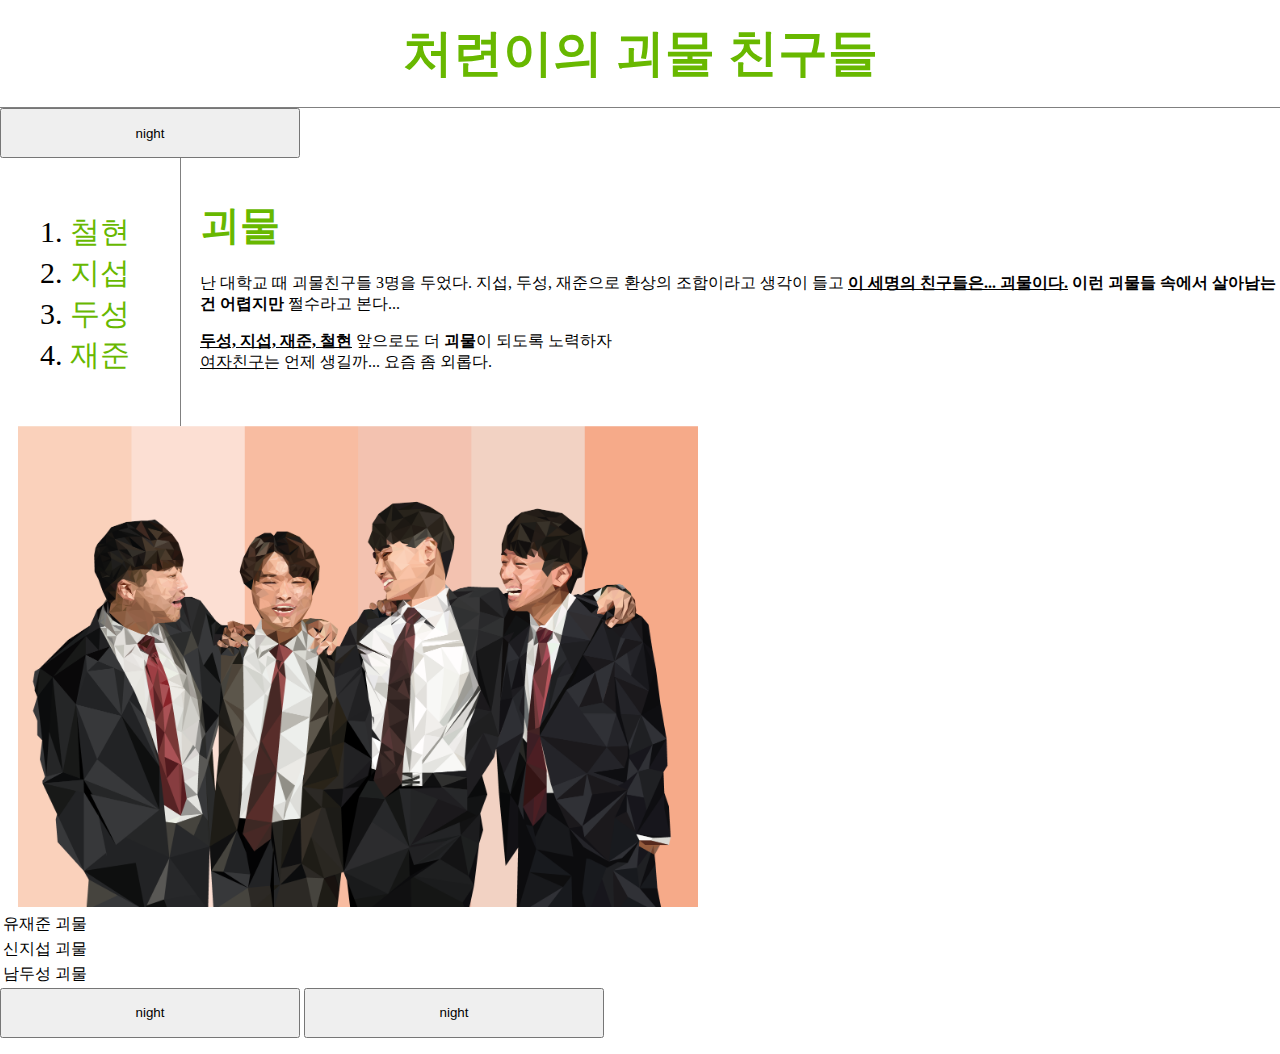
<file: index.html>
<!DOCTYPE html>
<html>
<head>
  <title>코딩나라</title>
  <meta charset="utf-8">
<link rel="stylesheet" href="style.css">
  
<!-- Global site tag (gtag.js) - Google Analytics -->
<script async src="https://www.googletagmanager.com/gtag/js?id=G-FKVE3HV1FF"></script>
<script>
  window.dataLayer = window.dataLayer || [];
  function gtag(){dataLayer.push(arguments);}
  gtag('js', new Date());

  gtag('config', 'G-FKVE3HV1FF');
</script>
</head>


<body>
  <h1><a href="index.html">처련이의 괴물 친구들</a></h1>

  <input  type="button" value="night" onclick="
  var target = document.querySelector('body');
  if(this.value === 'night'){
  target.style.backgroundColor = 'black';
  target.style.color = 'white';
  this.value = 'day';
  }else{
  target.style.backgroundColor = 'white';
  target.style.color = 'black';
  this.value = 'night';
  }
  ">


<div id="grid">
  <ol>
    <li>
      <a href="1.html" target="_blank">철현</a>
    </li>
    <li><a href="2.html" target="_blank">지섭</a></li>
    <li><a href="3.html" target="_blank">두성</a></li>
    <li><a href="4.html" target="_blank">재준</a></li>
  </ol>

<div id="king">

  <h2><a href="https://www.naver.com/" target="_blank" title="이거눌러시발련아" style="font-size: 40px";>괴물</a></h2>
    <p>난 대학교 때 괴물친구들 3명을 두었다. 지섭, 두성, 재준으로 환상의 조합이라고 생각이 들고 <strong><u>이 세명의 친구들은... 괴물이다.</u> 이런 괴물들 속에서 살아남는 건 어렵지만</strong> 쩔수라고 본다...</p>
  <style="margin-top:40px;"> <strong><u>두성, 지섭, 재준, 철현</u></strong> 앞으로도 더 <strong>괴물</strong>이 되도록 노력하자
  <br><u>여자친구</u>는 언제 생길까... 요즘 좀 외롭다.<br><br><br></div>
</div>


<div class="cj"><img src="야호.png" width="680" >
<iframe width="560" height="315" src="https://www.youtube.com/embed/4M8rY5CJS1I" title="YouTube video player" frameborder="0" allow="accelerometer; autoplay; clipboard-write; encrypted-media; gyroscope; picture-in-picture" allowfullscreen></iframe>
</div>
<table>
  <tr>
    <td>유재준</td>
    <td>괴물</td>
  </tr>
  <tr>
    <td>신지섭</td>
    <td>괴물</td>
  </tr>
  <tr>
    <td>남두성</td>
    <td>괴물</td>
  </tr>
</table>

<input  type="button" value="night" onclick="
if(this.value === 'night'){
document.querySelector('body').style.backgroundColor = 'black';
document.querySelector('body').style.color = 'white';
this.value = 'day';
}else{
document.querySelector('body').style.backgroundColor = 'white';
document.querySelector('body').style.color = 'black';
this.value = 'night';
}
">
<input  type="button" value="night" onclick="
if(this.value === 'night'){
document.querySelector('body').style.backgroundColor = 'black';
document.querySelector('body').style.color = 'white';
this.value = 'day';
}else{
document.querySelector('body').style.backgroundColor = 'white';
document.querySelector('body').style.color = 'black';
this.value = 'night';
}
">


















<p>
  <div id="disqus_thread"></div>
<script>
    /**
    *  RECOMMENDED CONFIGURATION VARIABLES: EDIT AND UNCOMMENT THE SECTION BELOW TO INSERT DYNAMIC VALUES FROM YOUR PLATFORM OR CMS.
    *  LEARN WHY DEFINING THESE VARIABLES IS IMPORTANT: https://disqus.com/admin/universalcode/#configuration-variables    */
    /*
    var disqus_config = function () {
    this.page.url = PAGE_URL;  // Replace PAGE_URL with your page's canonical URL variable
    this.page.identifier = PAGE_IDENTIFIER; // Replace PAGE_IDENTIFIER with your page's unique identifier variable
    };
    */
    (function() { // DON'T EDIT BELOW THIS LINE
    var d = document, s = d.createElement('script');
    s.src = 'https://park-iron.disqus.com/embed.js';
    s.setAttribute('data-timestamp', +new Date());
    (d.head || d.body).appendChild(s);
    })();
</script>
<noscript>Please enable JavaScript to view the <a href="https://disqus.com/?ref_noscript">comments powered by Disqus.</a></noscript>
<p>

  <!--Start of Tawk.to Script-->
<script type="text/javascript">
var Tawk_API=Tawk_API||{}, Tawk_LoadStart=new Date();
(function(){
var s1=document.createElement("script"),s0=document.getElementsByTagName("script")[0];
s1.async=true;
s1.src='https://embed.tawk.to/60c7cf3765b7290ac635f1fb/1f8682s8p';
s1.charset='UTF-8';
s1.setAttribute('crossorigin','*');
s0.parentNode.insertBefore(s1,s0);
})();
</script>
<!--End of Tawk.to Script-->
</file>
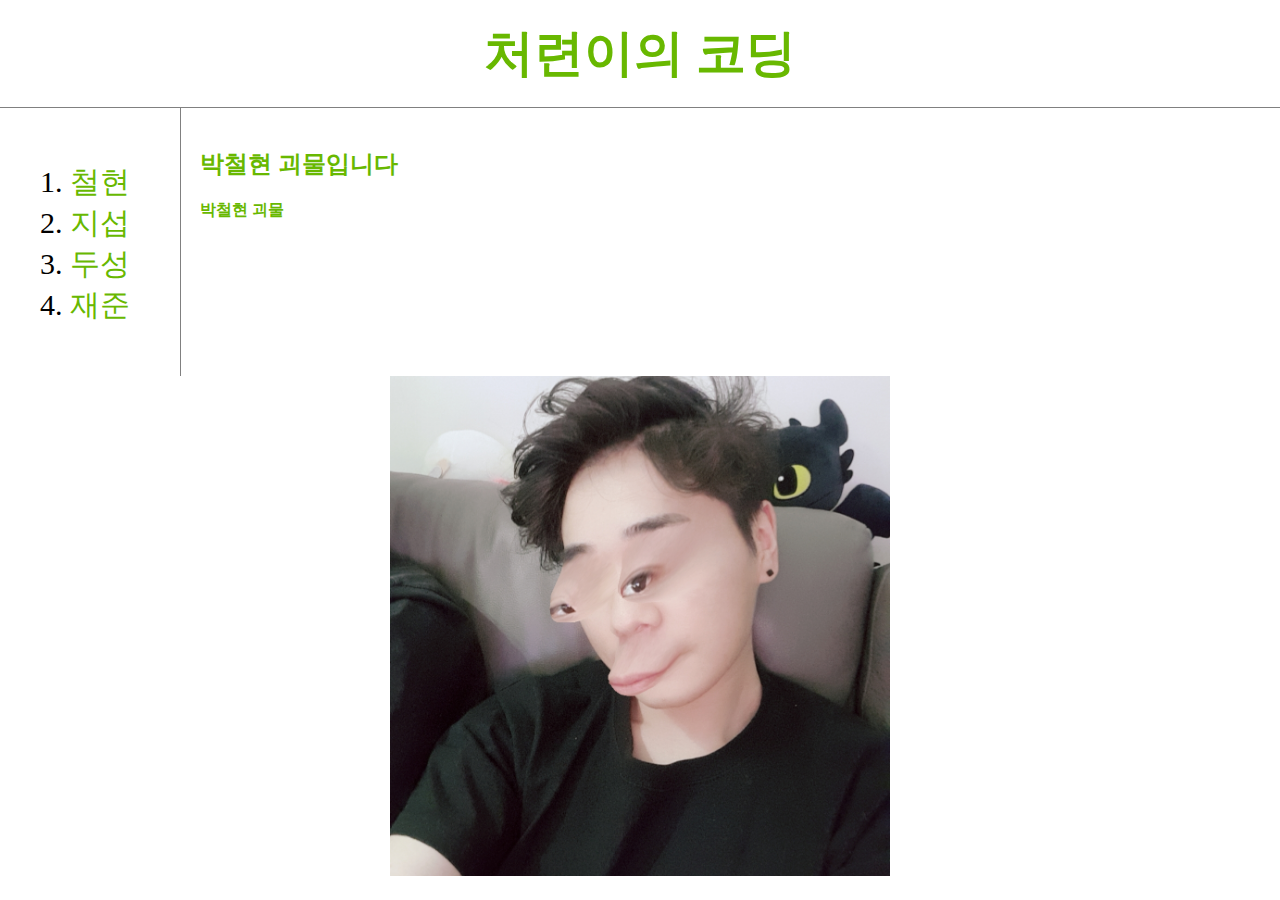
<file: 1.html>
<!DOCTYPE html>
<html>
<head>
<title>박철현</title>
<meta charset="utf-8">
<link rel="stylesheet" href="style.css">
<!-- Global site tag (gtag.js) - Google Analytics -->
<script async src="https://www.googletagmanager.com/gtag/js?id=G-FKVE3HV1FF"></script>
<script>
  window.dataLayer = window.dataLayer || [];
  function gtag(){dataLayer.push(arguments);}
  gtag('js', new Date());

  gtag('config', 'G-FKVE3HV1FF');
</script>

</head>
<body>
  <h1><a href="index.html">처련이의 코딩</a></h1>


<div id="grid">
  <ol>
  <li><a href="1.html">철현</a></li>
  <li><a href="2.html">지섭</a></li>
  <li><a href="3.html">두성</a></li>
  <li><a href="4.html">재준</a></li>
</ol>

<div id="king">
<h2><a href="https://www.naver.com/" target="_blank" title="철현">박철현 괴물입니다</h2>
<strong>박철현 괴물</strong></a></div>
</div>



<div class="cj"><img src="ㅋㅋ.jpg" width="500">
</div>
  <div id="disqus_thread"></div>
<script>
    /**
    *  RECOMMENDED CONFIGURATION VARIABLES: EDIT AND UNCOMMENT THE SECTION BELOW TO INSERT DYNAMIC VALUES FROM YOUR PLATFORM OR CMS.
    *  LEARN WHY DEFINING THESE VARIABLES IS IMPORTANT: https://disqus.com/admin/universalcode/#configuration-variables    */
    /*
    var disqus_config = function () {
    this.page.url = PAGE_URL;  // Replace PAGE_URL with your page's canonical URL variable
    this.page.identifier = PAGE_IDENTIFIER; // Replace PAGE_IDENTIFIER with your page's unique identifier variable
    };
    */
    (function() { // DON'T EDIT BELOW THIS LINE
    var d = document, s = d.createElement('script');
    s.src = 'https://park-iron.disqus.com/embed.js';
    s.setAttribute('data-timestamp', +new Date());
    (d.head || d.body).appendChild(s);
    })();
</script>
<noscript>Please enable JavaScript to view the <a href="https://disqus.com/?ref_noscript">comments powered by Disqus.</a></noscript>
<p>
  <!--Start of Tawk.to Script-->
<script type="text/javascript">
var Tawk_API=Tawk_API||{}, Tawk_LoadStart=new Date();
(function(){
var s1=document.createElement("script"),s0=document.getElementsByTagName("script")[0];
s1.async=true;
s1.src='https://embed.tawk.to/60c7cf3765b7290ac635f1fb/1f8682s8p';
s1.charset='UTF-8';
s1.setAttribute('crossorigin','*');
s0.parentNode.insertBefore(s1,s0);
})();
</script>
<!--End of Tawk.to Script-->
</file>
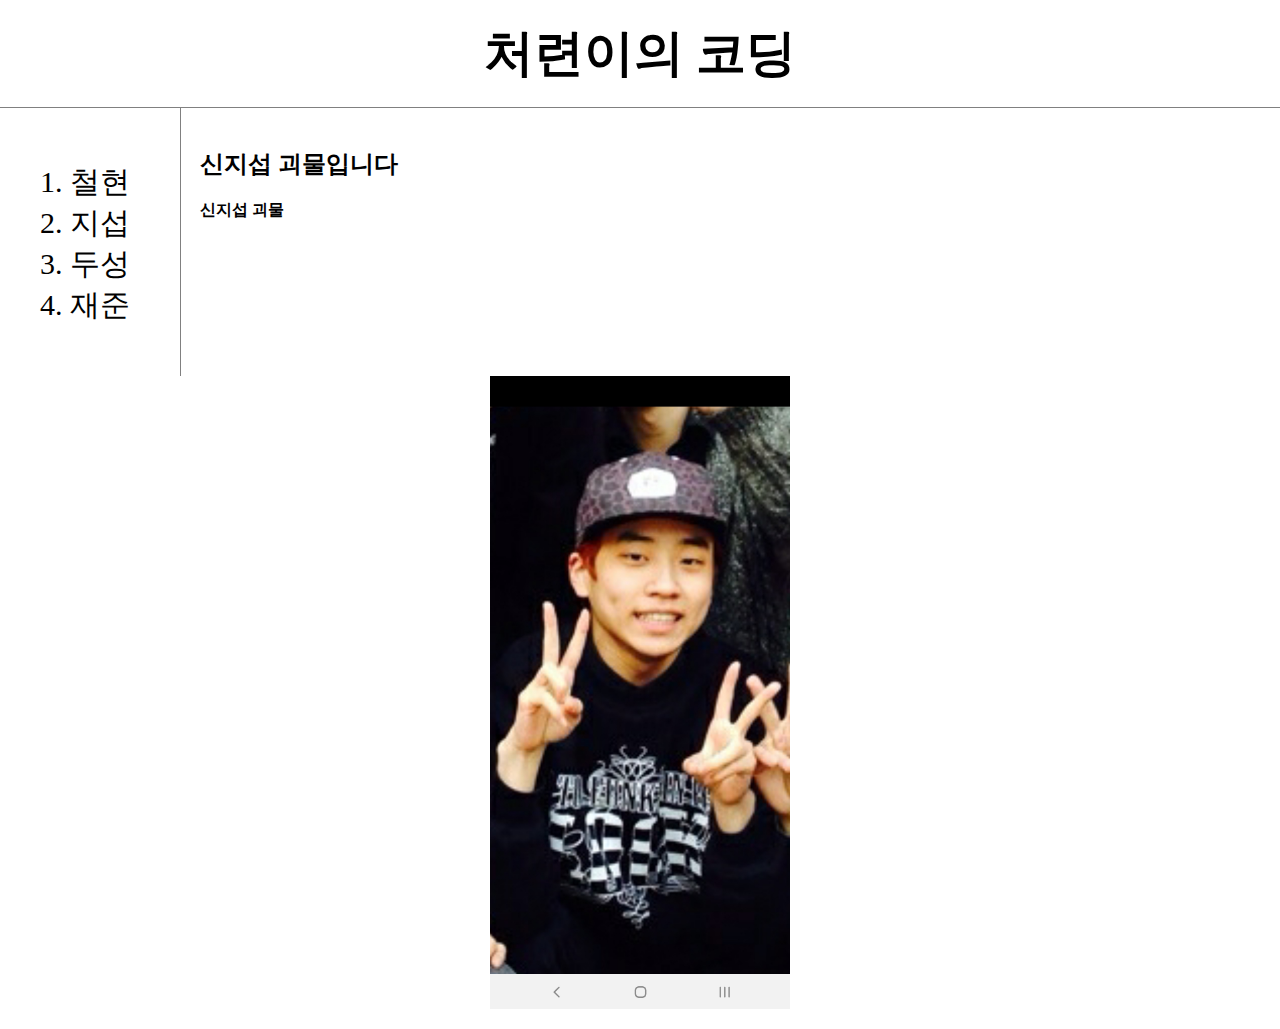
<file: 2.html>
<!DOCTYPE html>
<html>
<head>
<title>신지섭</title>
<meta charset="utf-8">
<!-- Global site tag (gtag.js) - Google Analytics -->
<script async src="https://www.googletagmanager.com/gtag/js?id=G-FKVE3HV1FF"></script>
<script>
  window.dataLayer = window.dataLayer || [];
  function gtag(){dataLayer.push(arguments);}
  gtag('js', new Date());

  gtag('config', 'G-FKVE3HV1FF');
</script>
<style>
a{
  color: black;
  text-decoration: none;
}
body{
  margin: 0;
  }
  h1{
     font-size:50px;
     text-align: center;
     border-bottom:1px solid gray;
     margin:0px;
     padding:20px;
   }
   #grid ol {
      border-right:1px solid gray;
      width:60px;
      margin:0px;
      padding:50px;
   }
    #grid ol{
    padding-left:70px;
    padding-top: 54px;
   }
   li{
   font-size:30px;
   }
   .cj {
   text-align: center;
   }


   #grid{
   display: grid;
   grid-template-columns: 200px 1fr;
   }

   @media(max-width:800px){
   #grid{
    display: block;
   }
   #grid ol{
      border-right:none;
   }
   h1{
   border-bottom:none;
   }
   }

   #king{
   padding-top: 20px;
   }
   </style>
</head>
<body>

  <h1><a href="index.html">처련이의 코딩</a></h1>
<div id="grid">
<ol>
  <li><a href="1.html">철현</a></li>
  <li><a href="2.html">지섭</a></li>
  <li><a href="3.html">두성</a></li>
  <li><a href="4.html">재준</a></li>
</ol>
<div id="king">
<h2><a href="https://www.naver.com/" target="_blank" title="지섭">신지섭 괴물입니다</a></h2>
<strong>신지섭 괴물</strong>
</div>
</div>

<div class="cj"><img src="지섭.jpg" width="300">
<p>
  <div id="disqus_thread"></div>
<script>
    /**
    *  RECOMMENDED CONFIGURATION VARIABLES: EDIT AND UNCOMMENT THE SECTION BELOW TO INSERT DYNAMIC VALUES FROM YOUR PLATFORM OR CMS.
    *  LEARN WHY DEFINING THESE VARIABLES IS IMPORTANT: https://disqus.com/admin/universalcode/#configuration-variables    */
    /*
    var disqus_config = function () {
    this.page.url = PAGE_URL;  // Replace PAGE_URL with your page's canonical URL variable
    this.page.identifier = PAGE_IDENTIFIER; // Replace PAGE_IDENTIFIER with your page's unique identifier variable
    };
    */
    (function() { // DON'T EDIT BELOW THIS LINE
    var d = document, s = d.createElement('script');
    s.src = 'https://park-iron.disqus.com/embed.js';
    s.setAttribute('data-timestamp', +new Date());
    (d.head || d.body).appendChild(s);
    })();
</script>
<noscript>Please enable JavaScript to view the <a href="https://disqus.com/?ref_noscript">comments powered by Disqus.</a></noscript>
<p>
  <!--Start of Tawk.to Script-->
  <script type="text/javascript">
  var Tawk_API=Tawk_API||{}, Tawk_LoadStart=new Date();
  (function(){
  var s1=document.createElement("script"),s0=document.getElementsByTagName("script")[0];
  s1.async=true;
  s1.src='https://embed.tawk.to/60c7cf3765b7290ac635f1fb/1f8682s8p';
  s1.charset='UTF-8';
  s1.setAttribute('crossorigin','*');
  s0.parentNode.insertBefore(s1,s0);
  })();
  </script>
  <!--End of Tawk.to Script-->
</file>
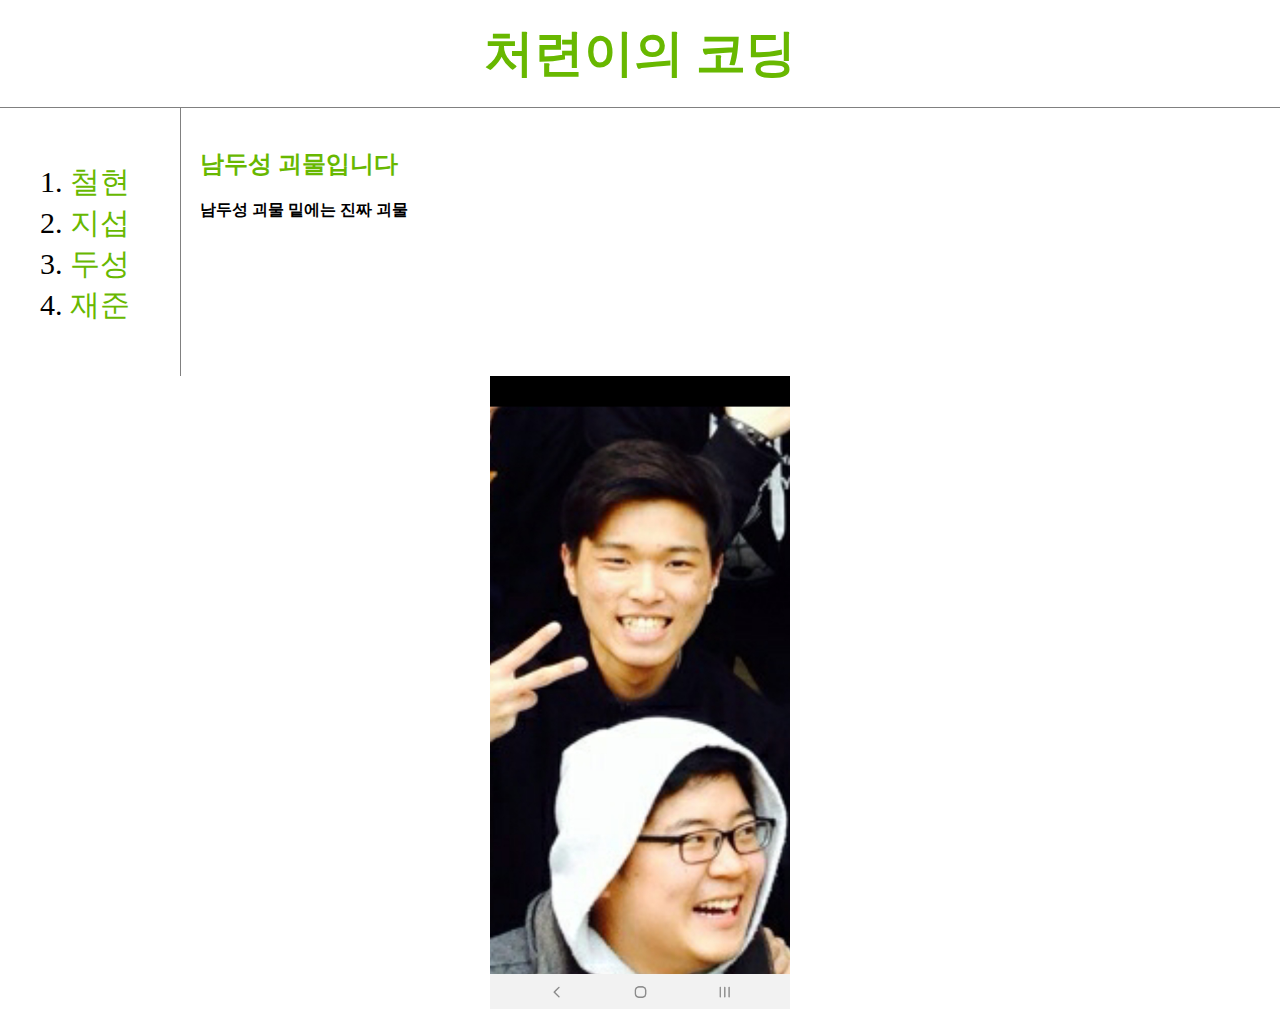
<file: 3.html>
<!DOCTYPE html>
<html>
<head>
<title>남두성</title>
<meta charset="utf-8">
<link rel="stylesheet" href="style.css">
<!-- Global site tag (gtag.js) - Google Analytics -->
<script async src="https://www.googletagmanager.com/gtag/js?id=G-FKVE3HV1FF"></script>
<script>
  window.dataLayer = window.dataLayer || [];
  function gtag(){dataLayer.push(arguments);}
  gtag('js', new Date());

  gtag('config', 'G-FKVE3HV1FF');
</script>
</head>
<body>
  <h1><a href="index.html">처련이의 코딩</a></h1>
<div id="grid">
<ol>
  <li><a href="1.html">철현</a></li>
  <li><a href="2.html">지섭</a></li>
  <li><a href="3.html">두성</a></li>
  <li><a href="4.html">재준</a></li>
</ol>

<div id="king">
  <h2><a href="https://www.naver.com/" target="_blank" title="두성">남두성 괴물입니다</a></h2>
<strong>남두성 괴물 밑에는 진짜 괴물</strong></div></div>
<div class="cj"><img src="두성.jpg" width="300">


  <div id="disqus_thread"></div>
<script>
    /**
    *  RECOMMENDED CONFIGURATION VARIABLES: EDIT AND UNCOMMENT THE SECTION BELOW TO INSERT DYNAMIC VALUES FROM YOUR PLATFORM OR CMS.
    *  LEARN WHY DEFINING THESE VARIABLES IS IMPORTANT: https://disqus.com/admin/universalcode/#configuration-variables    */
    /*
    var disqus_config = function () {
    this.page.url = PAGE_URL;  // Replace PAGE_URL with your page's canonical URL variable
    this.page.identifier = PAGE_IDENTIFIER; // Replace PAGE_IDENTIFIER with your page's unique identifier variable
    };
    */
    (function() { // DON'T EDIT BELOW THIS LINE
    var d = document, s = d.createElement('script');
    s.src = 'https://park-iron.disqus.com/embed.js';
    s.setAttribute('data-timestamp', +new Date());
    (d.head || d.body).appendChild(s);
    })();
</script>
<noscript>Please enable JavaScript to view the <a href="https://disqus.com/?ref_noscript">comments powered by Disqus.</a></noscript>
<p>
  <!--Start of Tawk.to Script-->
<script type="text/javascript">
var Tawk_API=Tawk_API||{}, Tawk_LoadStart=new Date();
(function(){
var s1=document.createElement("script"),s0=document.getElementsByTagName("script")[0];
s1.async=true;
s1.src='https://embed.tawk.to/60c7cf3765b7290ac635f1fb/1f8682s8p';
s1.charset='UTF-8';
s1.setAttribute('crossorigin','*');
s0.parentNode.insertBefore(s1,s0);
})();
</script>
<!--End of Tawk.to Script-->
</file>
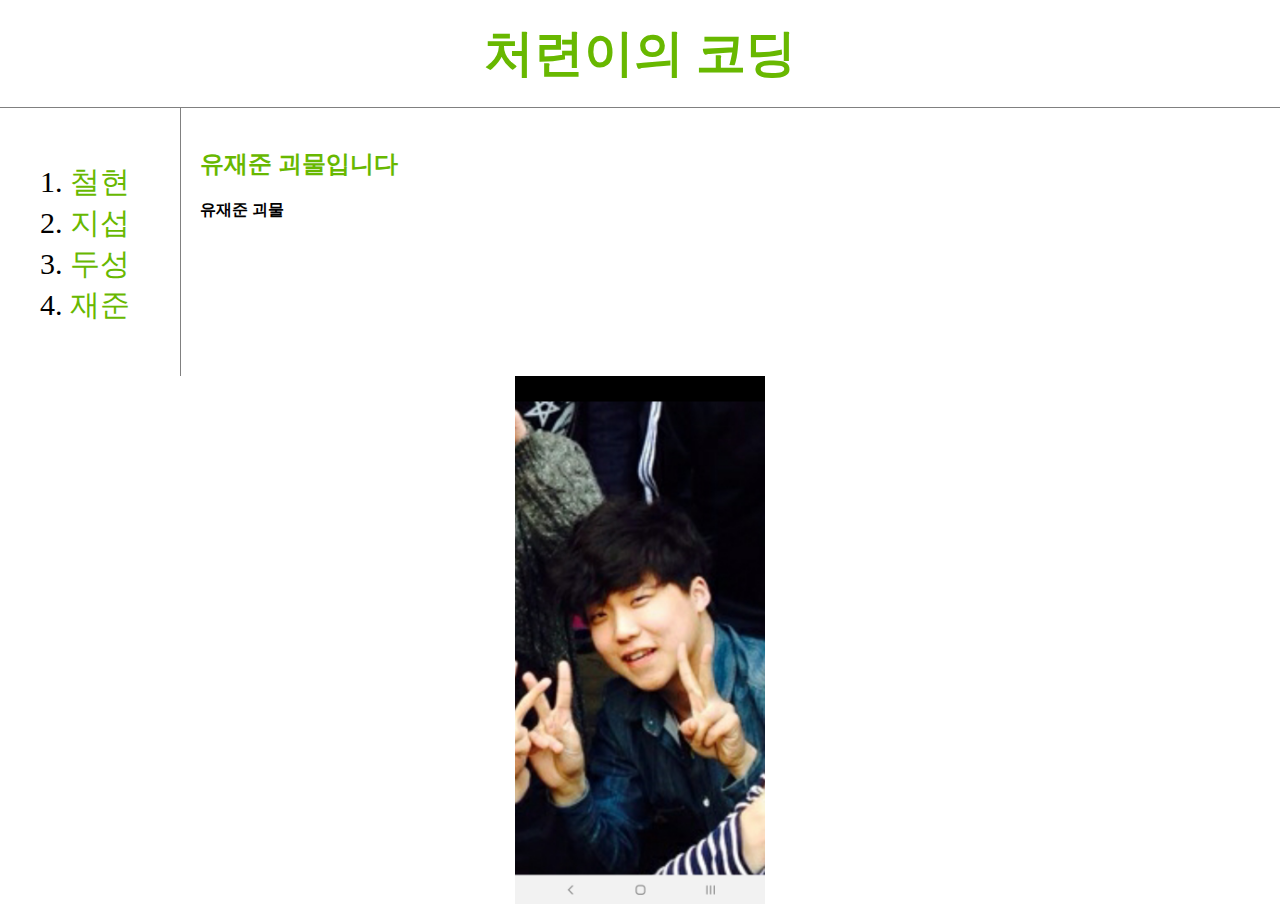
<file: 4.html>
<!DOCTYPE html>
<html>
<head>
<title>유재준</title>
<meta charset="utf-8">
<link rel="stylesheet" href="style.css">
<!-- Global site tag (gtag.js) - Google Analytics -->
<script async src="https://www.googletagmanager.com/gtag/js?id=G-FKVE3HV1FF"></script>
<script>
  window.dataLayer = window.dataLayer || [];
  function gtag(){dataLayer.push(arguments);}
  gtag('js', new Date());

  gtag('config', 'G-FKVE3HV1FF');
</script>
</head>
<body>
  <h1><a href="index.html">처련이의 코딩</a></h1>
<div id="grid">
<ol>
  <li><a href="1.html">철현</a></li>
  <li><a href="2.html">지섭</a></li>
  <li><a href="3.html">두성</a></li>
  <li><a href="4.html">재준</a></li>
</ol>

<div id="king">
<h2><a href="https://www.naver.com/" target="_blank" title="재준">유재준 괴물입니다</a></h2>
<strong>유재준 괴물</strong></div></div>

<div class="cj"><img src="재준.jpg" width="250">
<p>
  <div id="disqus_thread"></div>
<script>
    /**
    *  RECOMMENDED CONFIGURATION VARIABLES: EDIT AND UNCOMMENT THE SECTION BELOW TO INSERT DYNAMIC VALUES FROM YOUR PLATFORM OR CMS.
    *  LEARN WHY DEFINING THESE VARIABLES IS IMPORTANT: https://disqus.com/admin/universalcode/#configuration-variables    */
    /*
    var disqus_config = function () {
    this.page.url = PAGE_URL;  // Replace PAGE_URL with your page's canonical URL variable
    this.page.identifier = PAGE_IDENTIFIER; // Replace PAGE_IDENTIFIER with your page's unique identifier variable
    };
    */
    (function() { // DON'T EDIT BELOW THIS LINE
    var d = document, s = d.createElement('script');
    s.src = 'https://park-iron.disqus.com/embed.js';
    s.setAttribute('data-timestamp', +new Date());
    (d.head || d.body).appendChild(s);
    })();
</script>
<noscript>Please enable JavaScript to view the <a href="https://disqus.com/?ref_noscript">comments powered by Disqus.</a></noscript>
<p>
  <!--Start of Tawk.to Script-->
  <script type="text/javascript">
  var Tawk_API=Tawk_API||{}, Tawk_LoadStart=new Date();
  (function(){
  var s1=document.createElement("script"),s0=document.getElementsByTagName("script")[0];
  s1.async=true;
  s1.src='https://embed.tawk.to/60c7cf3765b7290ac635f1fb/1f8682s8p';
  s1.charset='UTF-8';
  s1.setAttribute('crossorigin','*');
  s0.parentNode.insertBefore(s1,s0);
  })();
  </script>
  <!--End of Tawk.to Script-->
</file>
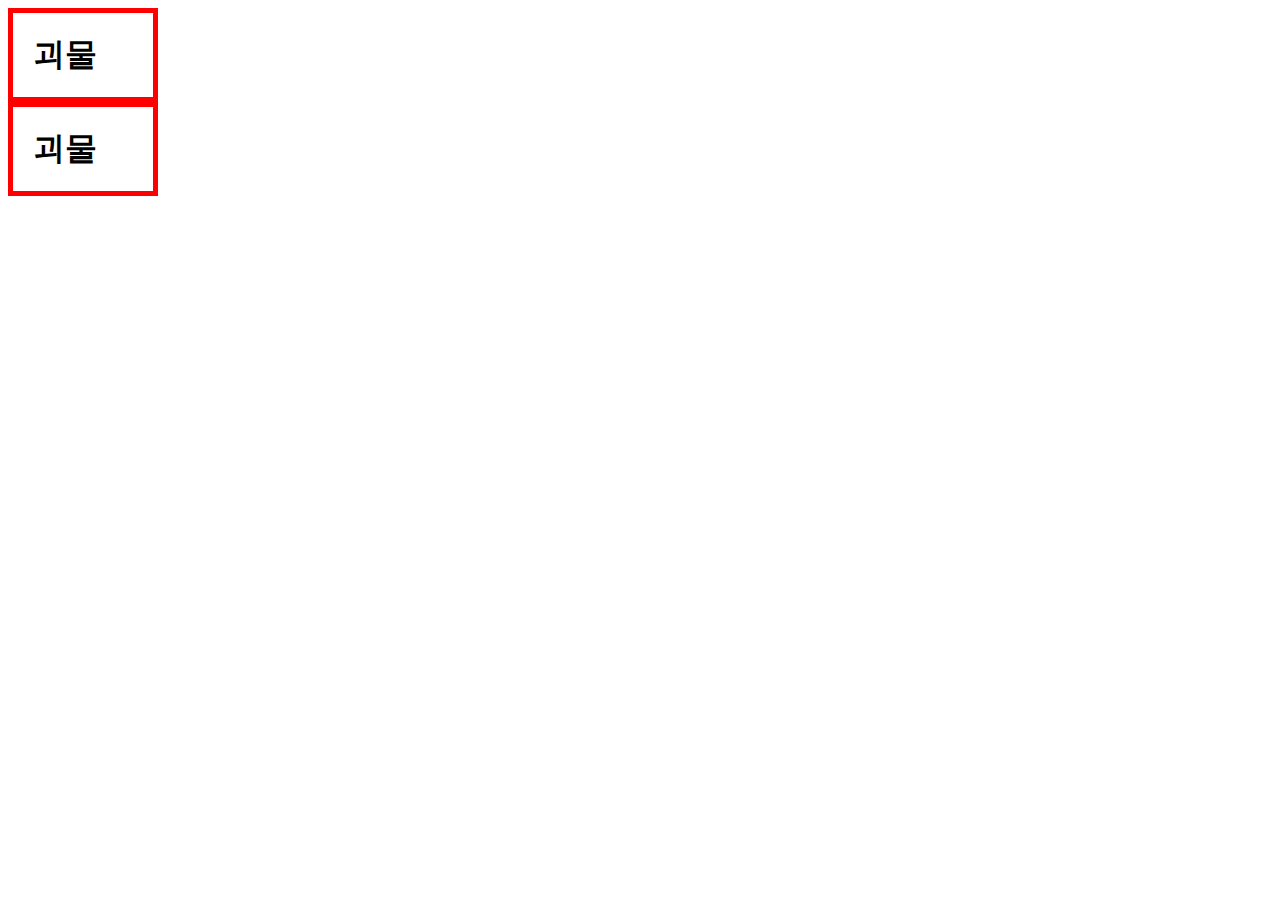
<file: box.html>
<!DOCTYPE html>
<!DOCTYPE html>
<html lang="koren" dir="ltr">
  <head>
    <meta charset="utf-8">
    <title></title>
    <style>
      h1{
        border:5px solid red;
        padding:20px;
        margin:0;
        width:100px;
      }
    </style>
  </head>
  <body>
    <h1>괴물</h1>
    <h1>괴물</h1>

</html>
</file>
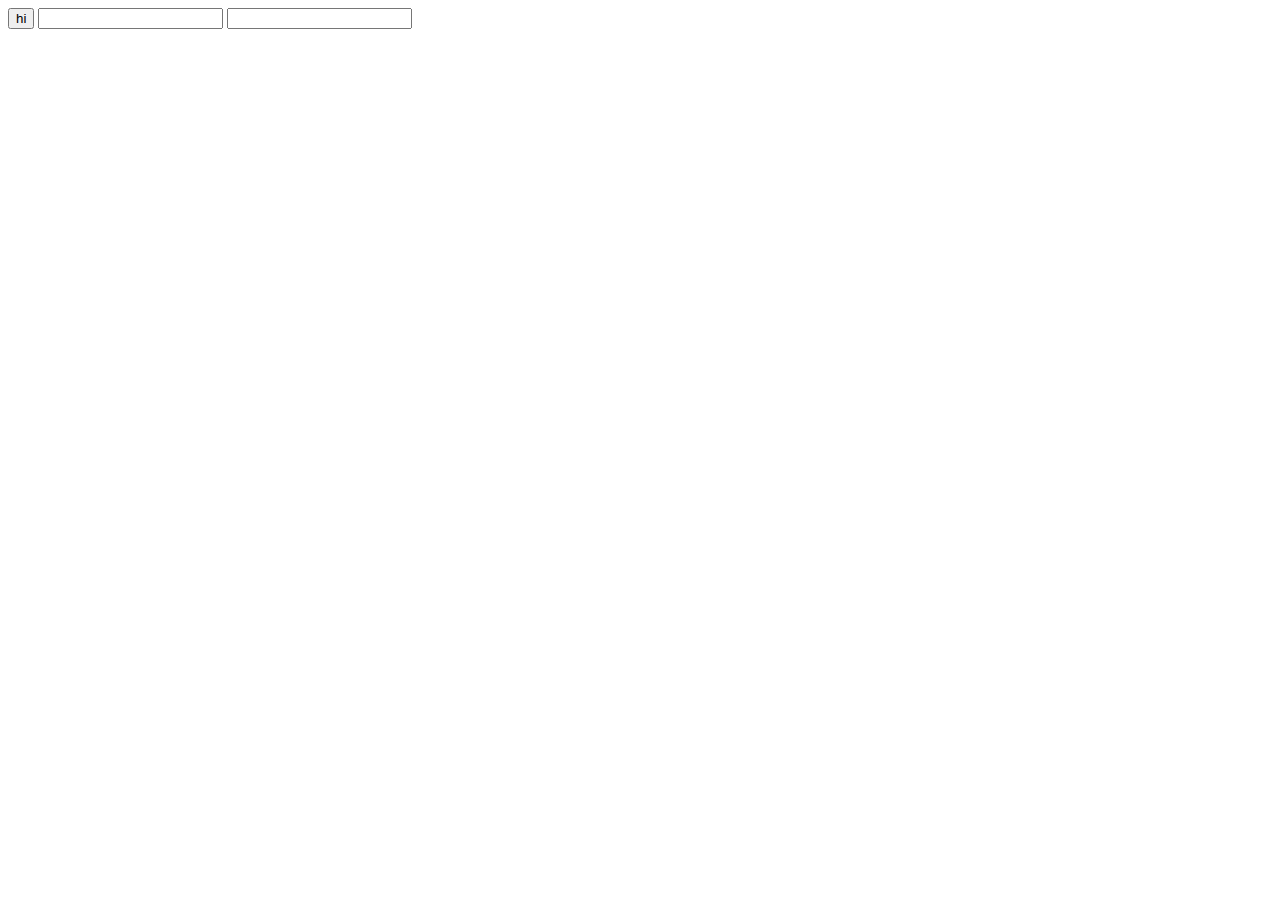
<file: ex2.html>
<!DOCTYPE html>
<html lang="en">
<head>
    <meta charset="UTF-8">
    <meta http-equiv="X-UA-Compatible" content="IE=edge">
    <meta name="viewport" content="width=device-width, initial-scale=1.0">
    <title>Document</title>
</head>
<body>
    <input type="button" value="hi" onclick="alert('hi')">
    <input type="text" onchange="alert('changed')">
    <input type="text" onkeydown="alert('key down!')">
</body>
</html>
</file>
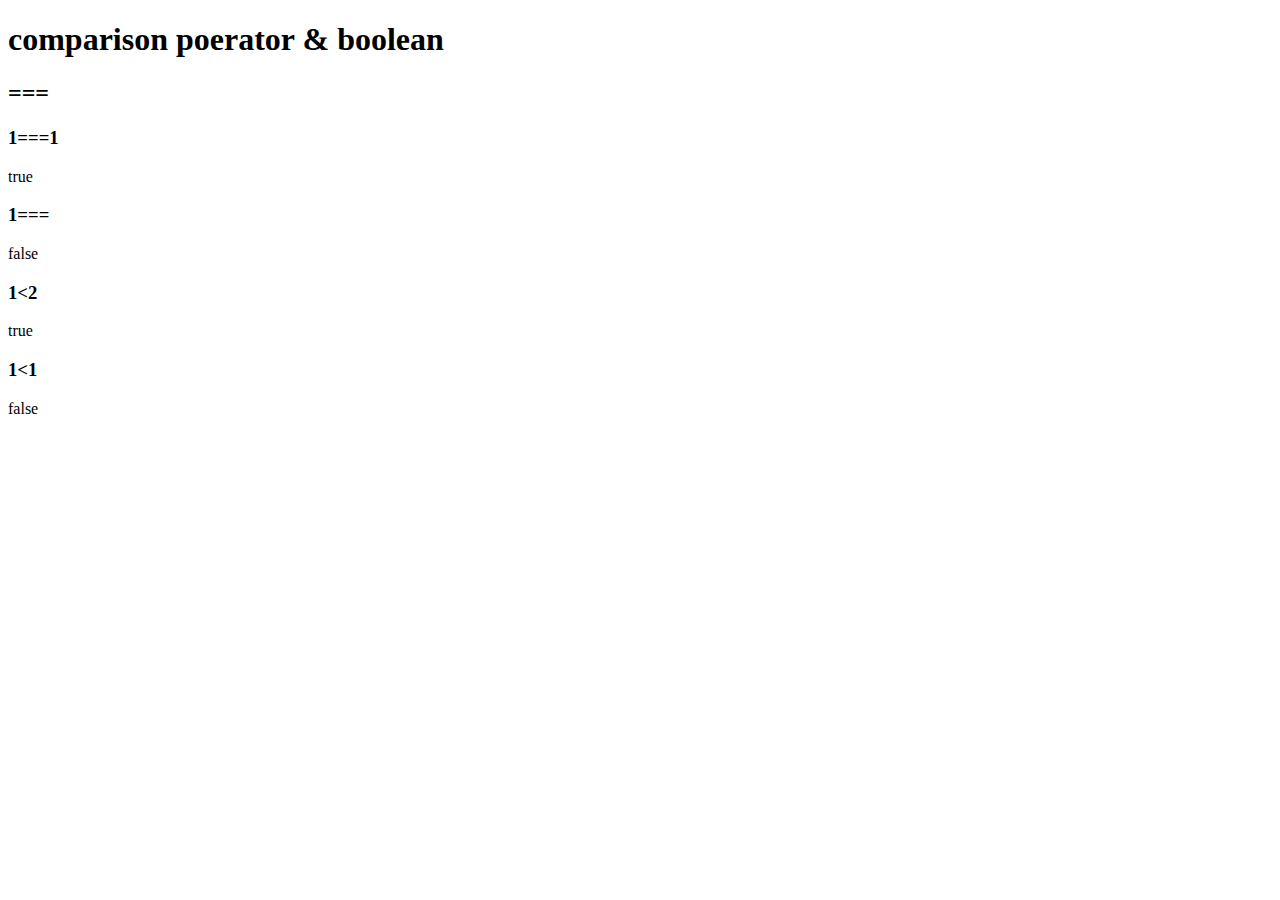
<file: ex4.html>
<!DOCTYPE html>
<html lang="en">
<head>
    <meta charset="UTF-8">
    <meta http-equiv="X-UA-Compatible" content="IE=edge">
    <meta name="viewport" content="width=device-width, initial-scale=1.0">
    <title>Document</title>
</head>
<body>
    <h1>comparison poerator & boolean </h1>
    <h2>===</h2>
    <h3>1===1</h3>
    <script>
        document.write(1===1);
    </script>
     <h3>1===</h3>
     <script>
         document.write(1===2);
     </script>

<h3>1&lt;2</h3>
<script>
    document.write(1<2);
</script>

<h3>1&lt;1</h3>
<script>
    document.write(1<1);
</script>


</body>
</html>
</file>
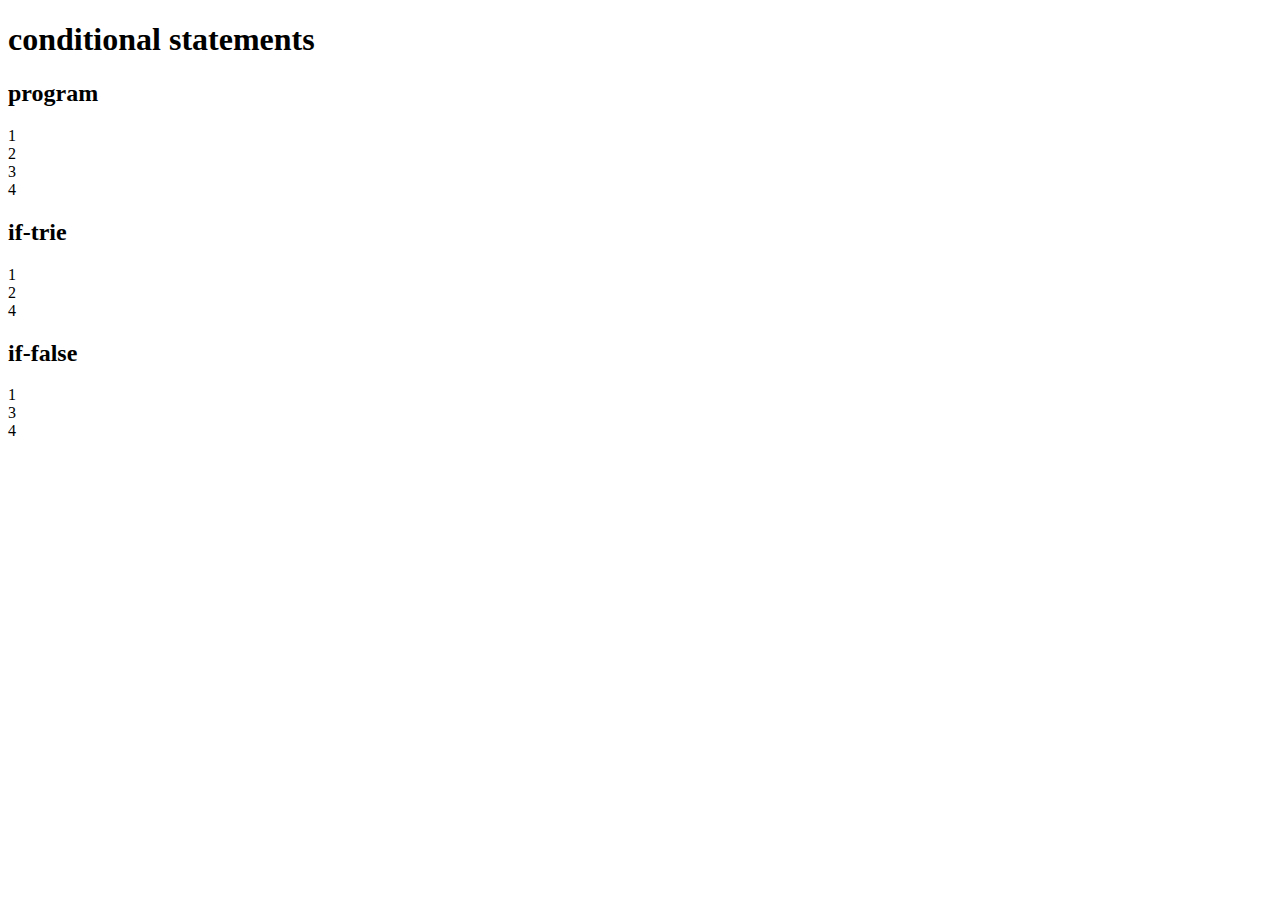
<file: ex5.html>
<!DOCTYPE html>
<html lang="en">
<head>
    <meta charset="UTF-8">
    <meta http-equiv="X-UA-Compatible" content="IE=edge">
    <meta name="viewport" content="width=device-width, initial-scale=1.0">
    <title>Document</title>
</head>
<body>
    <h1>conditional statements </h1>
    <h2>program</h2>
 <script>
     document.write("1<br>");
     document.write("2<br>");
     document.write("3<br>");
     document.write("4<br>");
 </script>

 <h2>if-trie</h2>
 <script>
    document.write("1<br>");
    if(true){
    document.write("2<br>");
    }else{
    document.write("3<br>");
    }
    document.write("4<br>");
</script>

<h2>if-false</h2>
<script>
   document.write("1<br>");
   if(false){
   document.write("2<br>");
   }else{
   document.write("3<br>");
   }
   document.write("4<br>");
</script>

</body>
</html>
</file>
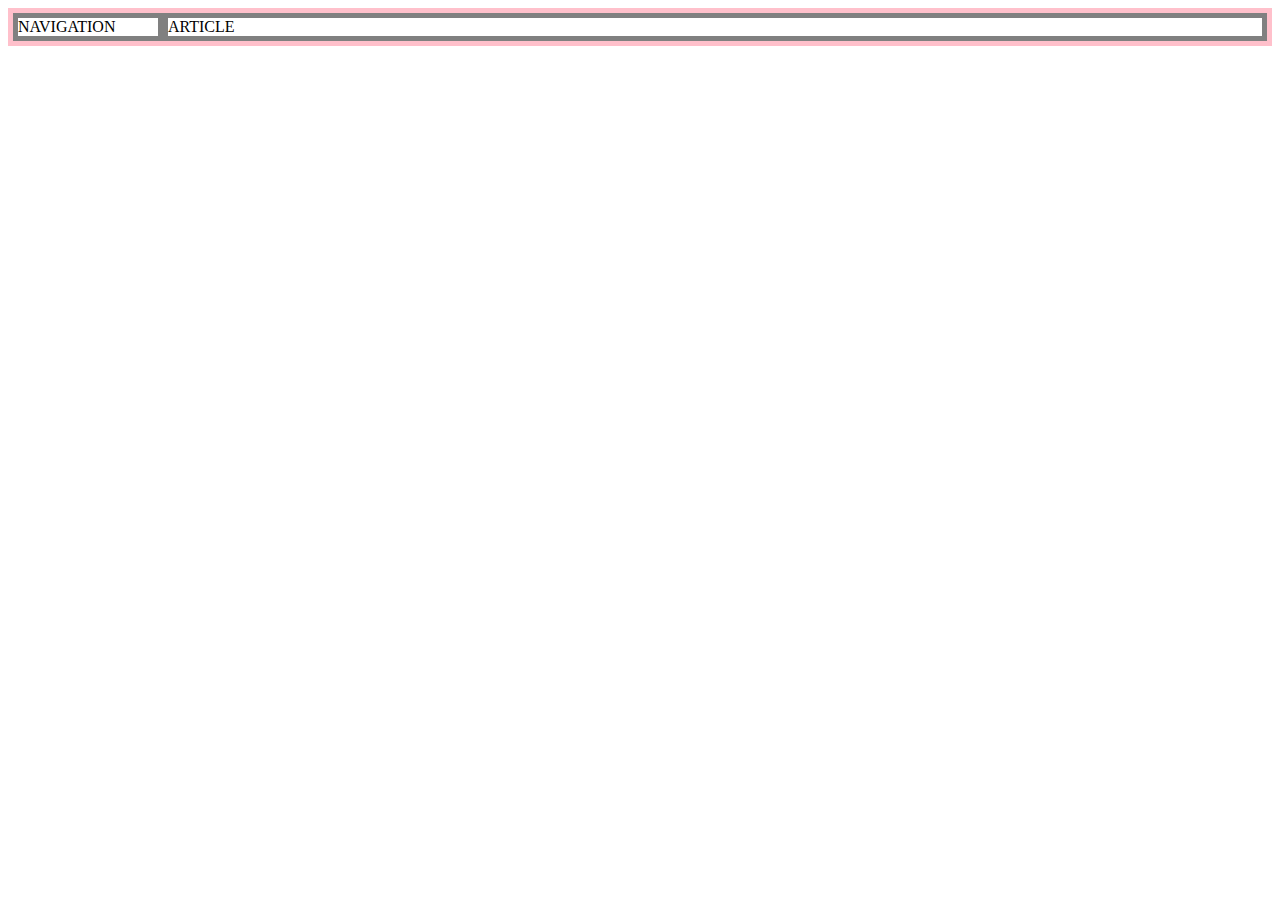
<file: grid.html>
<!DOCTYPE html>
<html>
<head>
<meta charset="utf-8">
<title>Z</title>
<style>
  #grid{
    border:5px solid pink;
    display:grid;
    grid-template-columns:150px 1fr
  }
  div{
    border:5px solid gray
  }
</style>
</head>
<body>
  <div id="grid">
  <div>NAVIGATION</div>
  <div>ARTICLE</div>
  </div>
</body>
</html>
</file>
<file: style.css>
a{
  color: rgb(104, 184, 0);
  text-decoration: none;
}
body{
  margin: 0;}

h1{
   font-size:50px;
   text-align: center;
   border-bottom:1px solid gray;
   margin:0px;
   padding:20px;
 }
 #grid ol {
    border-right:1px solid gray;
    width:60px;
    margin:0px;
    padding:50px;
}
  #grid ol{
  padding-left:70px;
  padding-top: 54px;
  
}
li{
font-size:30px;
}
.cj {
text-align: center;
}


#grid{
display: grid;
grid-template-columns: 200px 1fr;
}

@media(max-width:800px){
 #grid{
  display: block;
 }
 #grid ol{
    border-right:none;
}
h1{
border-bottom:none;
}
}

#king{
padding-top: 20px;
}

input {
  width: 300PX;
  height: 50PX;
}
</file>
